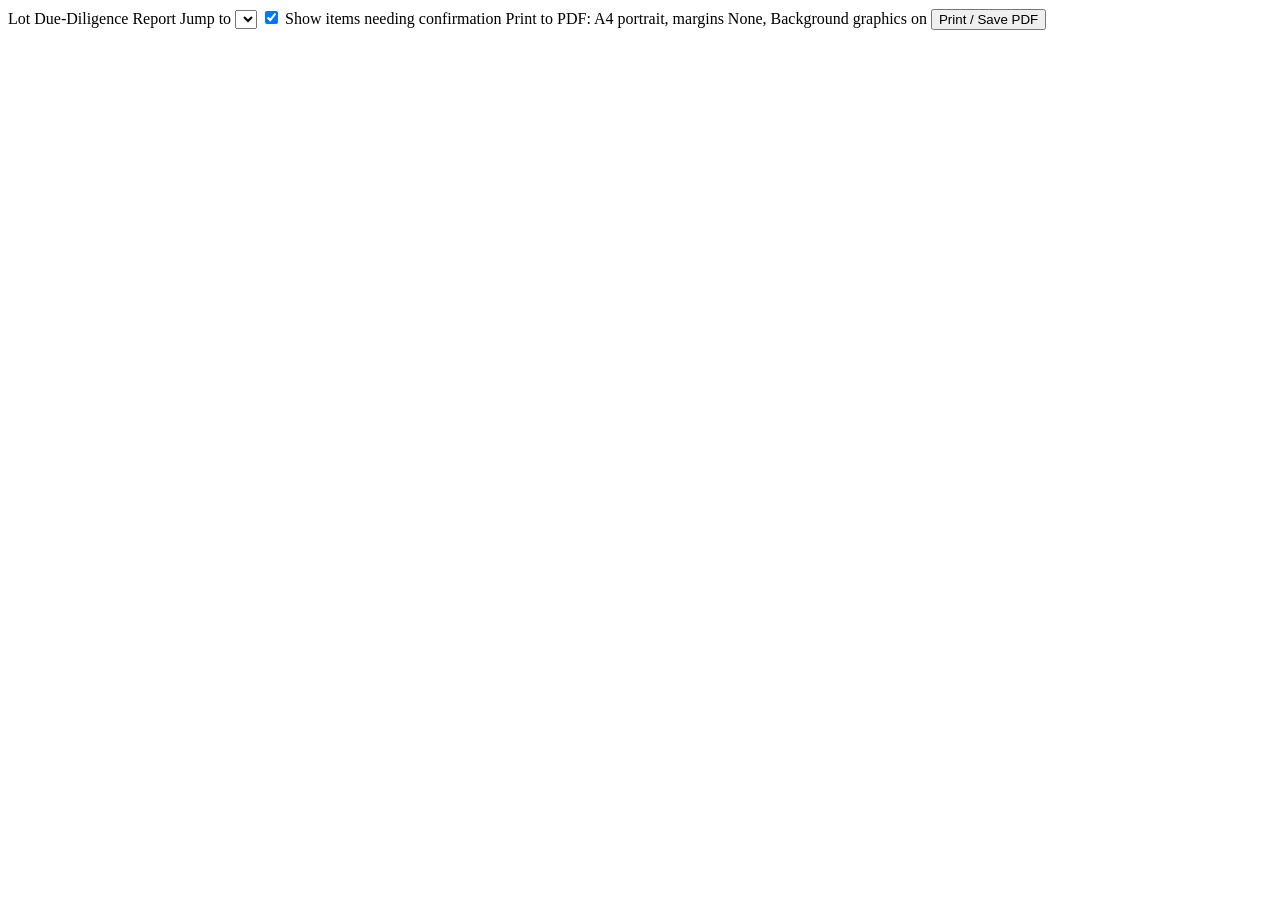
<file: report/src/shell.html>
<!DOCTYPE html>
<html lang="en">
<head>
<meta charset="utf-8">
<meta name="viewport" content="width=device-width,initial-scale=1">
<title>Lot Due-Diligence Report &mdash; Texas Portfolio</title>
<style>/*__CSS__*/</style>
</head>
<body>

<div id="toolbar" class="noprint">
  <span class="brand">Lot Due-Diligence Report</span>
  <label for="jump">Jump to</label>
  <select id="jump" aria-label="Jump to section"></select>
  <label><input type="checkbox" id="toggleReq" checked> Show items needing confirmation</label>
  <span class="spacer"></span>
  <span class="hint" id="pgcount"></span>
  <span class="hint">Print to PDF: A4 portrait, margins&nbsp;None, Background&nbsp;graphics&nbsp;on</span>
  <button id="printBtn" type="button">Print / Save PDF</button>
</div>

<div id="pagewrap"></div>

<script>window.__REPORT__ = /*__DATA__*/;</script>
<script>/*__JS__*/</script>
</body>
</html>
</file>
